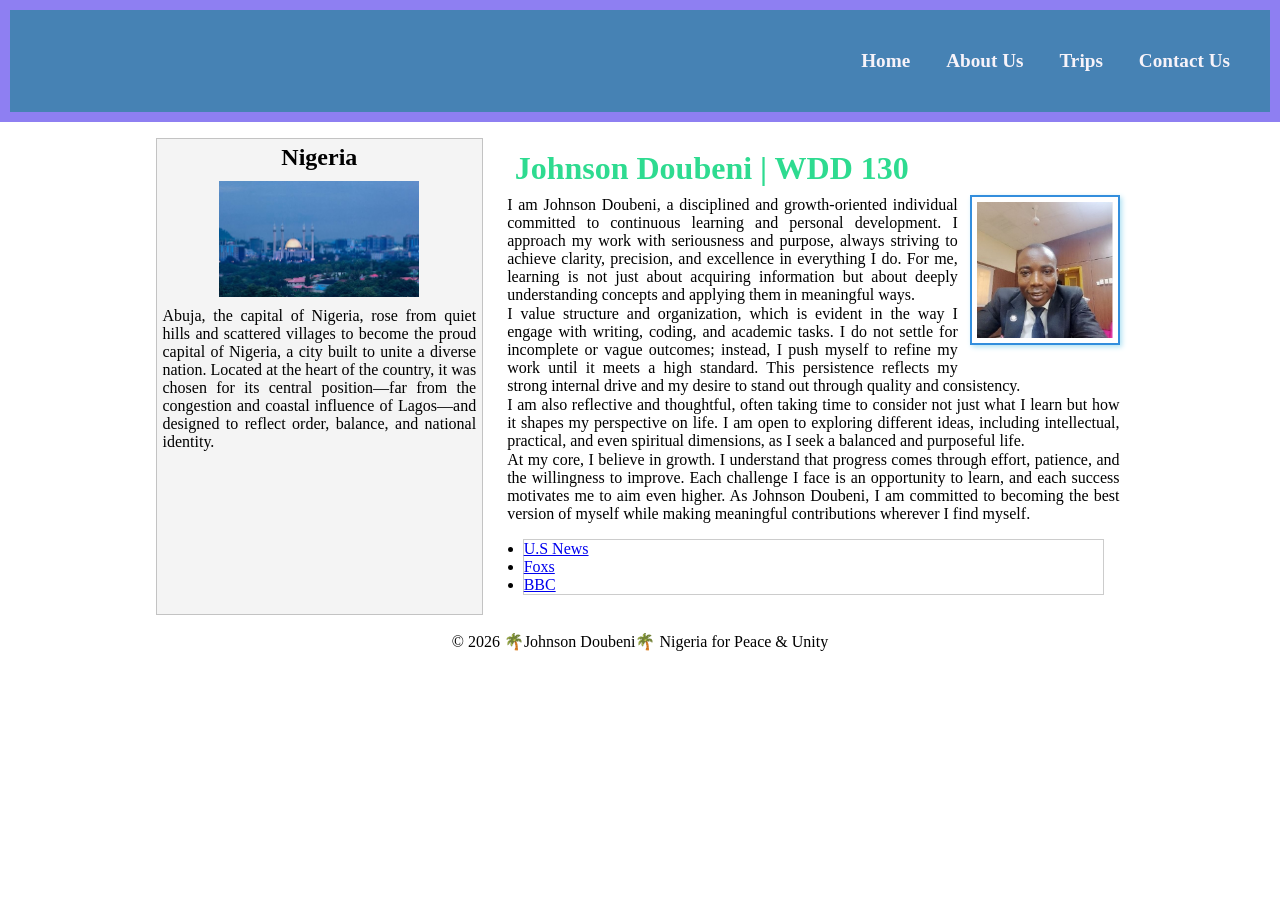
<file: index.html>
<!DOCTYPE html>
<html lang="en-US">

<head>
    <meta charset="utf-8">
    <meta name="viewport" content="width=device-width, initial-scale=1.0">
    <title>Johnson Doubeni | WDD 130</title>
    <meta name="description"
      content="Home page of Johnson Doubeni for WDD 130 Web Fundamentals course.">
    <meta name="author" content="Johnson Doubeni">
    <link rel="stylesheet" href="styles/styles.css">
</head>


<body>

    <header>


        <nav>

            <nav aria-label="Main Navigation">
                <ul>
                    <li><a href="/index.html">Home</a></li>
                    <li><a href="/wwr/about.html">About Us</a></li>
                    <li><a href="/wwr/trips.html">Trips</a></li>
                    <li><a href="/wwr/contact.html">Contact Us</a></li>
                </ul>
            </nav>
        </nav>

    </header>


    <div class="grid">

        <aside class="box">
            <h2>Nigeria</h2>
            <img src="images/abuja.jpg" alt="Capital City of Nigeria">
            <p>
                Abuja, the capital of Nigeria, rose from quiet hills and scattered villages to
                become
                the proud capital of
                Nigeria, a city
                built to unite a diverse nation. Located at the heart of the country, it was chosen
                for
                its central
                position—far from the congestion and coastal influence of Lagos—and designed to
                reflect
                order,
                balance, and national identity.
            </p>
        </aside>


        <main>
            <h1>Johnson Doubeni | WDD 130</h1>
            <img src="images/profile.jpg" alt="Johnson Doubeni" width="200">
            <p>
                I am Johnson Doubeni, a disciplined and growth-oriented individual committed to
                continuous learning
                and personal development. I approach my work with seriousness and purpose, always
                striving to
                achieve clarity, precision, and excellence in everything I do. For me, learning is
                not
                just about
                acquiring information but about deeply understanding concepts and applying them in
                meaningful ways.
            </p>
            <p>
                I value structure and organization, which is evident in the way I engage with
                writing,
                coding, and
                academic tasks. I do not settle for incomplete or vague outcomes; instead, I push
                myself
                to refine
                my work until it meets a high standard. This persistence reflects my strong internal
                drive and my
                desire to stand out through quality and consistency.
            </p>
            <p>
                I am also reflective and thoughtful, often taking time to consider not just what I
                learn
                but how it
                shapes my perspective on life. I am open to exploring different ideas, including
                intellectual,
                practical, and even spiritual dimensions, as I seek a balanced and purposeful life.

            </p>
            <p>
                At my core, I believe in growth. I understand that progress comes through effort,
                patience, and the
                willingness to improve. Each challenge I face is an opportunity to learn, and each
                success motivates
                me to aim even higher. As Johnson Doubeni, I am committed to becoming the best
                version
                of myself
                while making meaningful contributions wherever I find myself.
            </p>
            <ul class="box"> <!-- FIX 5: corrected anchor structure -->
                <li><a href="https://edition.cnn.com/world" target="_blank">U.S News</a></li>
                <li><a href="https://www.foxnews.com" target="_blank">Foxs</a></li>
                <li><a href="https://www.bbc.org" target="_blank">BBC</a></li>
            </ul>
        </main>


    </div>
    <footer>
        <p>© 2026 🌴Johnson Doubeni🌴 Nigeria for Peace & Unity</p>
    </footer>

</body>


</html>
</file>
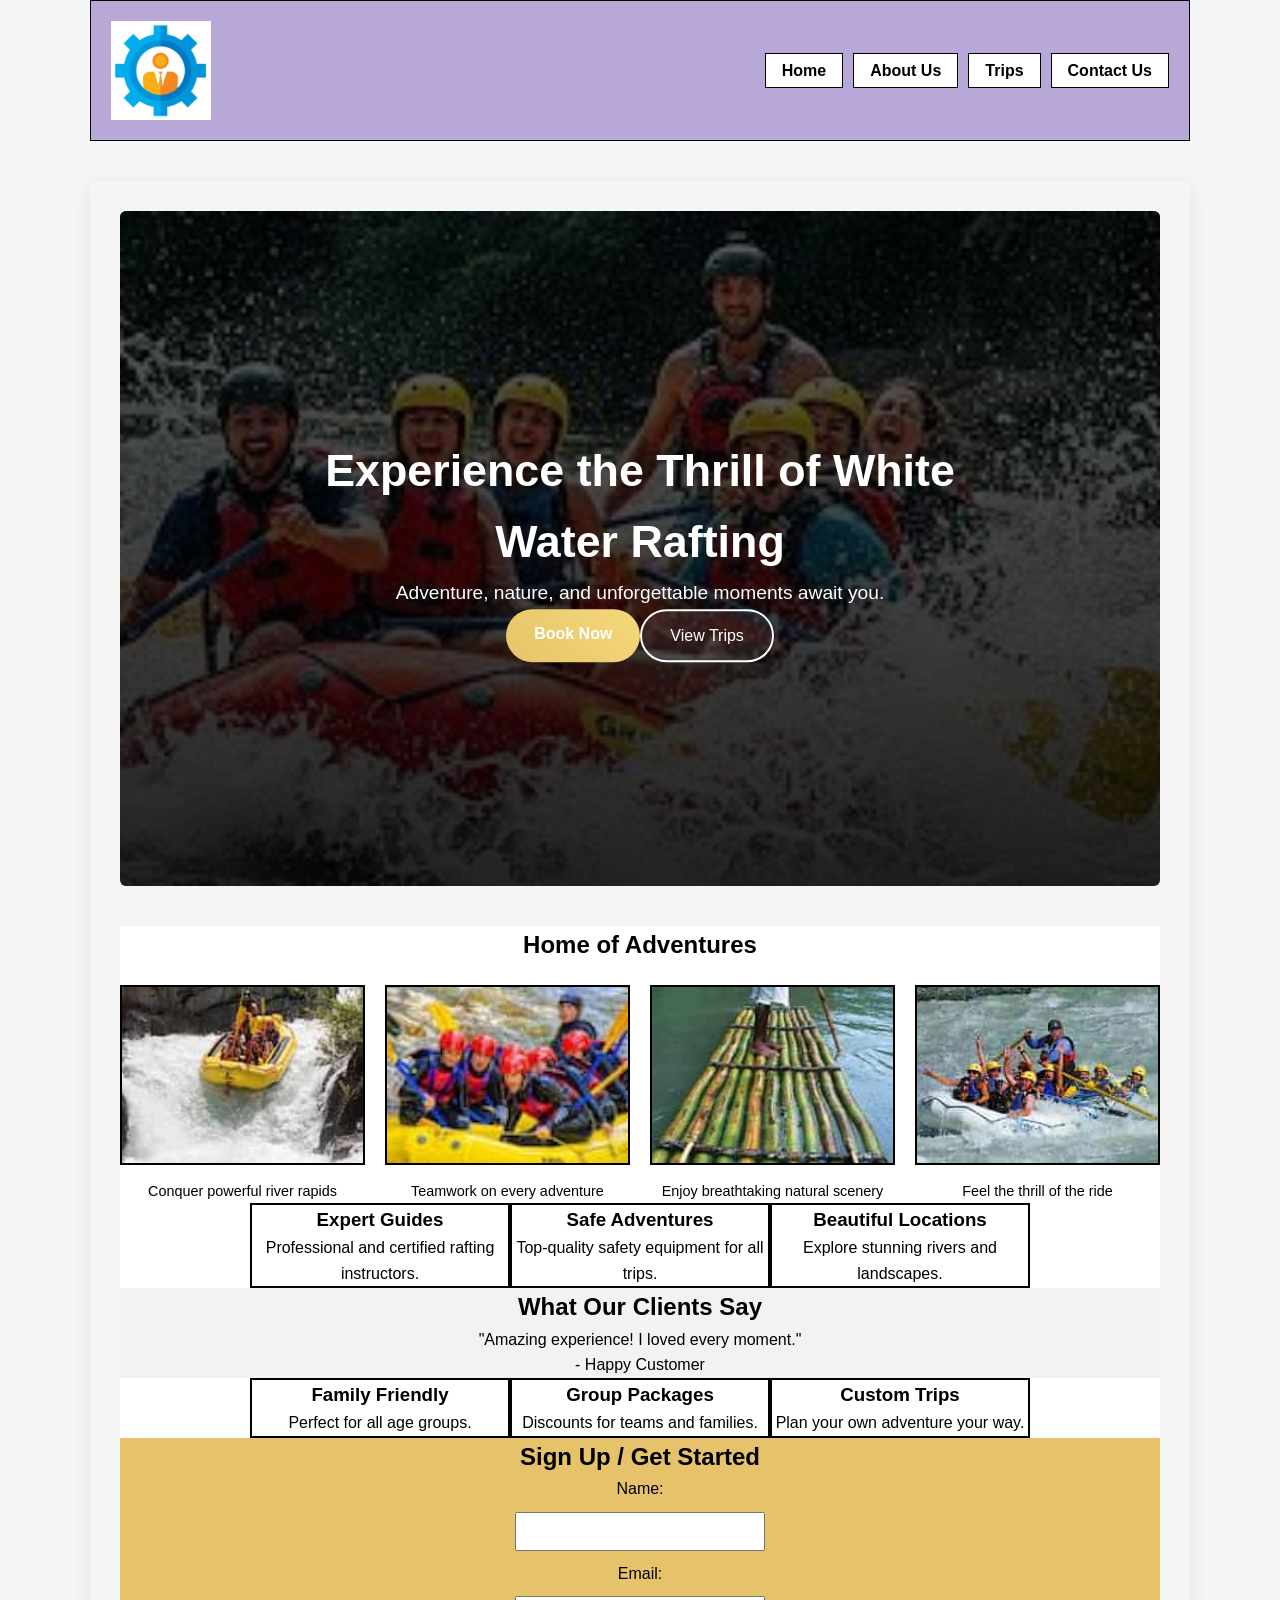
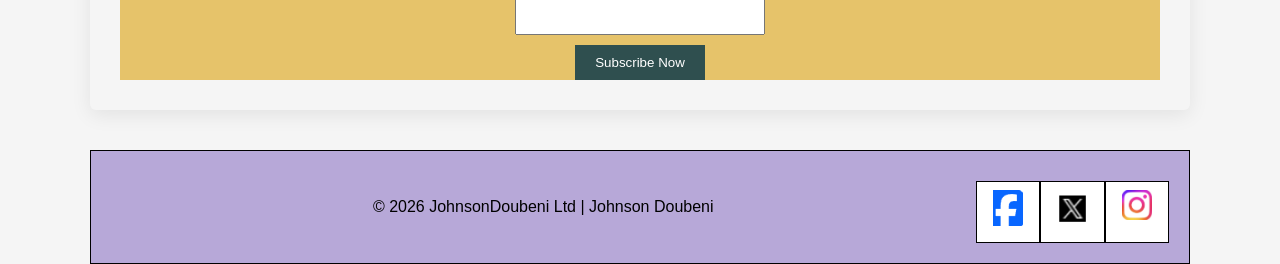
<file: wwr/index.html>
<!DOCTYPE html>
<html lang="en">

<head>
    <meta charset="utf-8">
    <meta name="viewport" content="width=device-width, initial-scale=1.0">

    <meta name="description"
      content="Experience thrilling white water rafting adventures, explore exciting trips, and create unforgettable memories with our expert guides.">
    <meta name="author" content="Johnson Doubeni">

    <title>Home | White Water Rafting Company</title>

    <link rel="stylesheet" href="styles/styles.css">
</head>

<body class="home-page">

    <!-- HEADER -->
    <header class="container">
        <img src="images/logo.jpg" alt="rafting-company" width="100">

        <nav aria-label="Main Navigation">
            <ul>
                <li><a href="index.html">Home</a></li>
                <li><a href="about.html">About Us</a></li>
                <li><a href="trips.html">Trips</a></li>
                <li><a href="contact.html">Contact Us</a></li>
            </ul>
        </nav>
    </header>

    <main class="container">

        <!-- HERO -->
        <section class="hero">
            <img src="images/rafting-bg.jpg" alt="Rafting Adventure" class="hero-bg">

            <div class="hero-overlay"></div>

            <div class="hero-content">
                <h1>Experience the Thrill of White Water Rafting</h1>
                <p>Adventure, nature, and unforgettable moments await you.</p>

                <div class="hero-actions">
                    <a href="trips.html" class="primary-btn">Book Now</a>
                    <a href="trips.html" class="secondary-btn">View Trips</a>
                </div>
            </div>

            <div class="scroll-indicator"></div>
        </section>

        <!-- IMAGE SECTION -->
        <section class="image-section">
            <h2>Home of Adventures</h2>

            <div class="image-container">
                <figure>
                    <img src="images/raft1.jpg" alt="Rafting through strong river currents">
                    <figcaption>Conquer powerful river rapids</figcaption>
                </figure>

                <figure>
                    <img src="images/raft2.jpg" alt="Team rafting adventure">
                    <figcaption>Teamwork on every adventure</figcaption>
                </figure>

                <figure>
                    <img src="images/raft3.jpg" alt="Scenic rafting experience">
                    <figcaption>Enjoy breathtaking natural scenery</figcaption>
                </figure>

                <figure>
                    <img src="images/raft4.jpg" alt="Exciting rafting challenge">
                    <figcaption>Feel the thrill of the ride</figcaption>
                </figure>
            </div>
        </section>

        <!-- BENEFITS -->
        <section class="benefits">
            <div class="benefit-card">
                <h3>Expert Guides</h3>
                <p>Professional and certified rafting instructors.</p>
            </div>

            <div class="benefit-card">
                <h3>Safe Adventures</h3>
                <p>Top-quality safety equipment for all trips.</p>
            </div>

            <div class="benefit-card">
                <h3>Beautiful Locations</h3>
                <p>Explore stunning rivers and landscapes.</p>
            </div>
        </section>

        <!-- TESTIMONIALS -->
        <section class="testimonials">
            <h2>What Our Clients Say</h2>
            <div class="testimonial">
                <p>"Amazing experience! I loved every moment."</p>
                <p>- Happy Customer</p>
            </div>
        </section>

        <!-- FEATURES -->
        <section class="features">
            <div class="feature-card">
                <h3>Family Friendly</h3>
                <p>Perfect for all age groups.</p>
            </div>

            <div class="feature-card">
                <h3>Group Packages</h3>
                <p>Discounts for teams and families.</p>
            </div>

            <div class="feature-card">
                <h3>Custom Trips</h3>
                <p>Plan your own adventure your way.</p>
            </div>
        </section>

        <!-- NEWSLETTER -->
        <section class="signup">
            <h2>Sign Up / Get Started</h2>

            <form class="signup-form">
                <label for="name">Name:</label>
                <input type="text" id="name" name="name" required>

                <label for="email">Email:</label>
                <input type="email" id="email" name="email" required>

                <button type="submit">Subscribe Now</button>
            </form>
        </section>

    </main>

    <footer class="container">
        <p>&copy; 2026 JohnsonDoubeni Ltd | Johnson Doubeni</p>

        <nav class="socialmedia">
            <a href="https://www.facebook.com" target="_blank" rel="noopener noreferrer">
                <img src="images/facebook.png" alt="Facebook">
            </a>
            <a href="https://www.twitter.com" target="_blank" rel="noopener noreferrer">
                <img src="images/twitter.png" alt="Twitter">
            </a>
            <a href="https://www.instagram.com" target="_blank" rel="noopener noreferrer">
                <img src="images/instagram.png" alt="Instagram">
            </a>
        </nav>
    </footer>

</body>

</html>
</file>
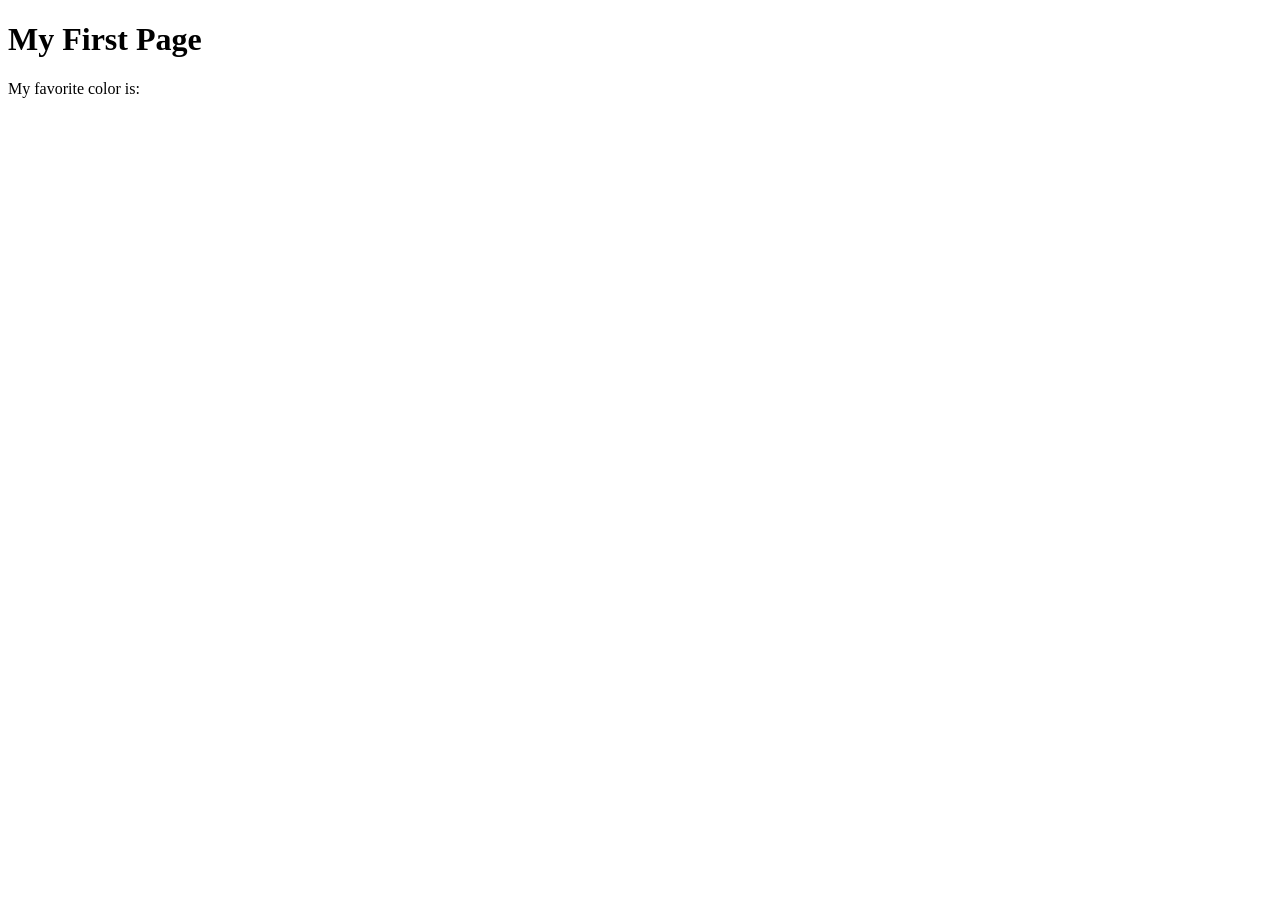
<file: week01/first-page.html>
<!DOCTYPE html>
<html lang="en">
<head>
    <meta charset="UTF-8">
    <meta name="viewport" content="width=device-width, initial-scale=1.0">
    <title>My First Page</title>
</head>
<body>
    <h1>My First Page</h1>
    <p>My favorite color is: </p>
</body>
</html>
</file>
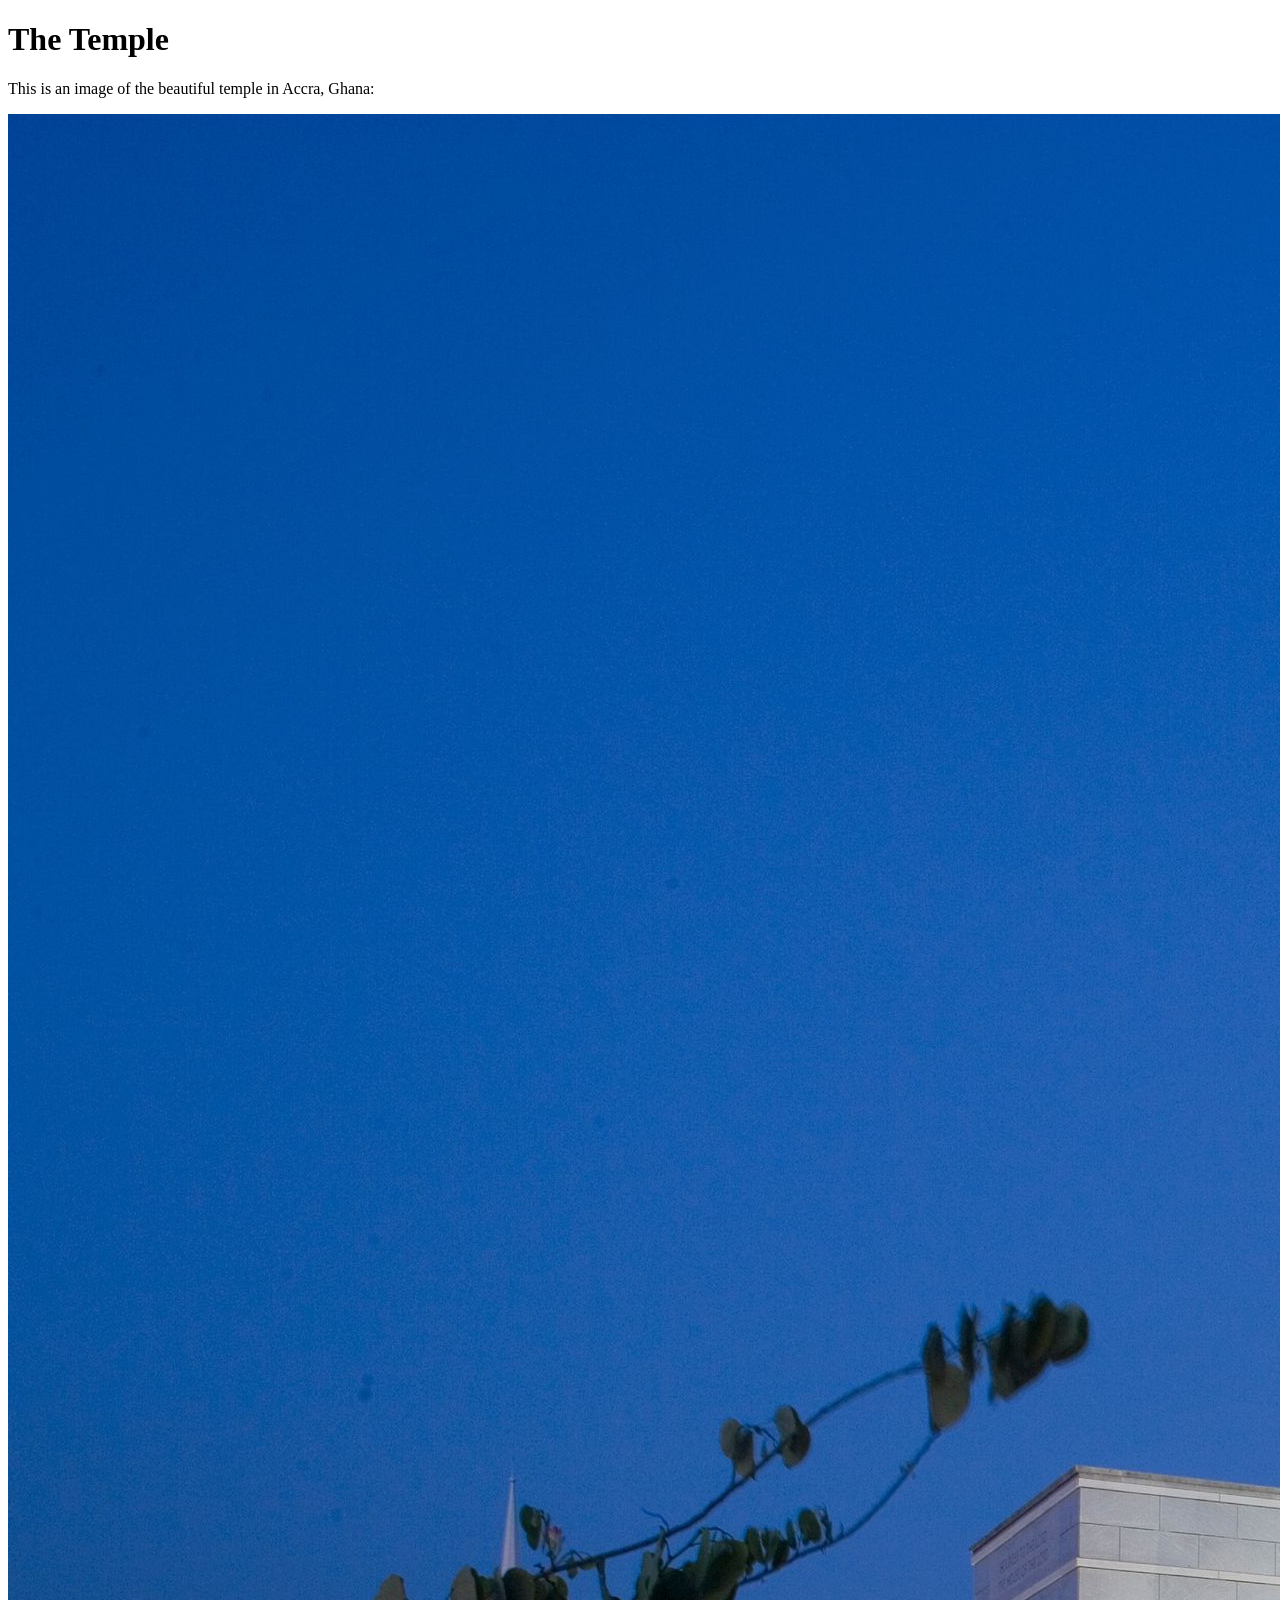
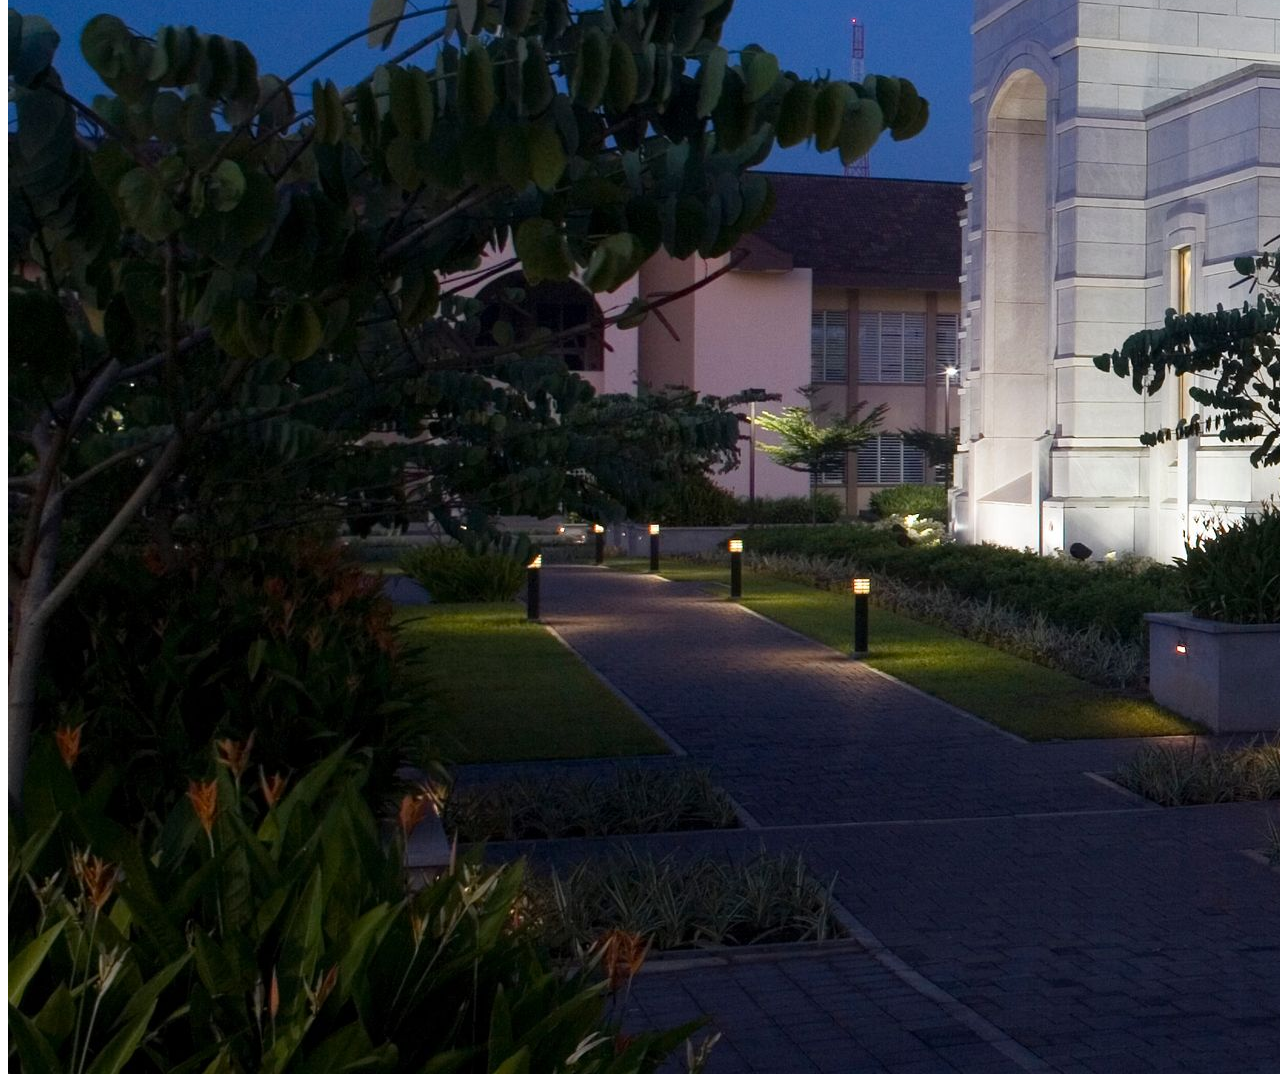
<file: week01/images.html>
<!DOCTYPE html>
<html lang="en">
<head>
    <meta charset="UTF-8">
    <meta name="viewport" content="width=device-width, initial-scale=1.0">
    <title>Temple Image</title>
</head>
<body>
    <h1>The Temple</h1>
    <p>This is an image of the beautiful temple in Accra, Ghana:</p>
    <img src="images/temple-large.jpeg" alt="The Accra Ghana Temple">
    
</body>
</html>
</file>
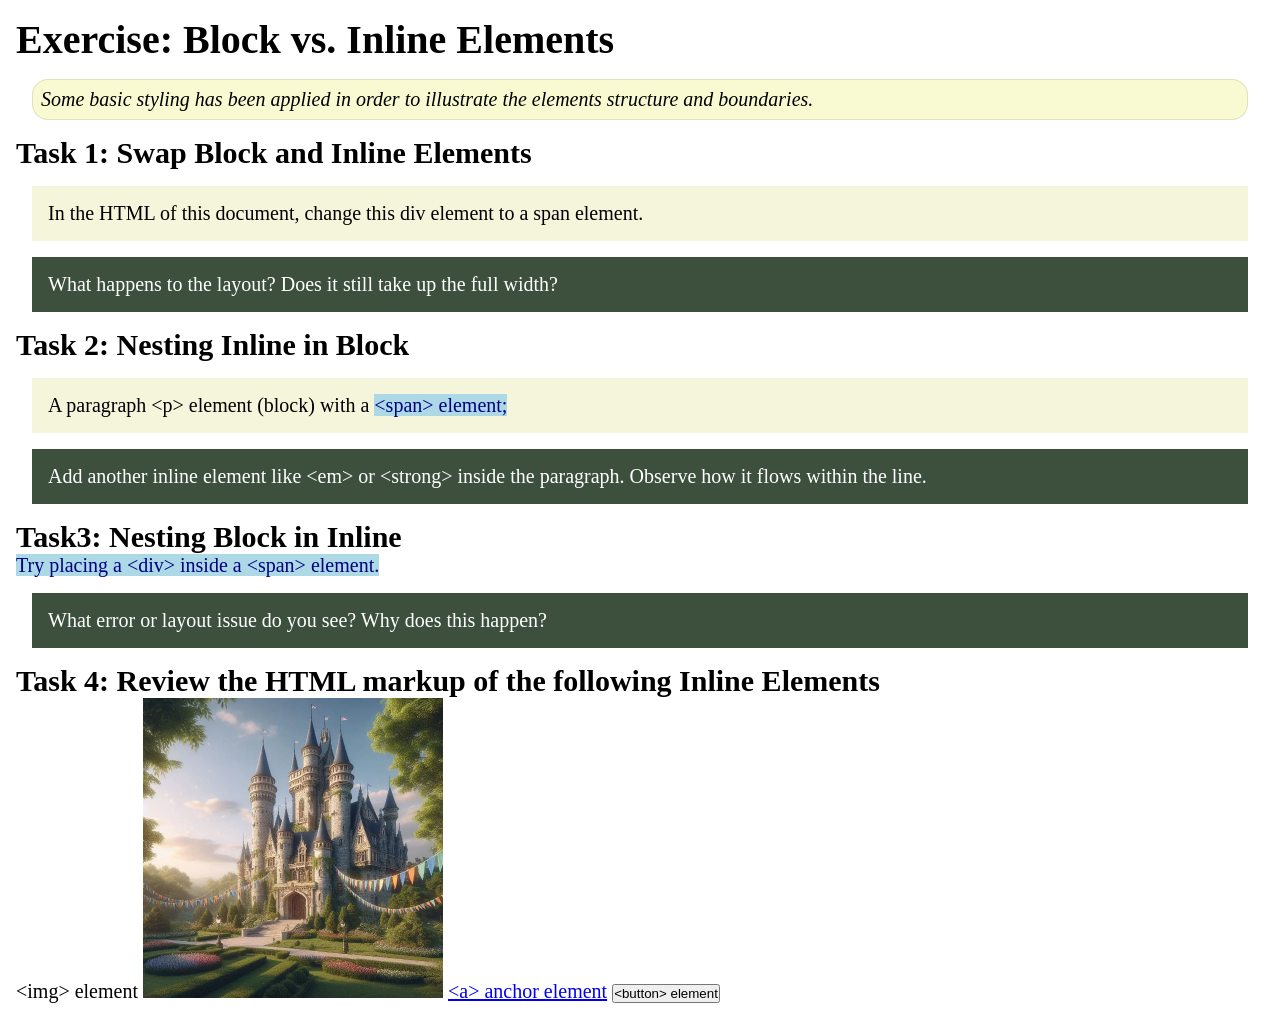
<file: week02/block-vs-inline.html>
<!DOCTYPE html>
<html lang="en">

<head>
    <meta charset="UTF-8">
    <meta name="viewport" content="width=device-width, initial-scale=1.0">
    <title>Exercise: Block vs. Inline Elements</title>
    <link rel="stylesheet" href="styles/block-vs-inline.css">
</head>

<body>
    <main>
        <h1>Exercise: Block vs. Inline Elements</h1>
        <p class="note">Some basic styling has been applied in order to illustrate the elements structure and
            boundaries.</p>

        <h2>Task 1: Swap Block and Inline Elements</h2>
        <div>In the HTML of this document, change this div element to a span element.</div>

        <p class="question">What happens to the layout? Does it still take up the full width?</p>

        <h2>Task 2: Nesting Inline in Block</h2>
        <p>A paragraph &lt;p&gt; element (block) with a <span>&lt;span&gt; element;</span></p>
        <p class="question">Add another inline element like &lt;em&gt; or &lt;strong&gt; inside the paragraph. Observe
            how it flows within the line.</p>

        <h2>Task3: Nesting Block in Inline</h2>
        <span>Try placing a &lt;div&gt; inside a &lt;span&gt; element.</span>
            <p class="question">What error or layout issue do you see? Why does this happen?</p>


            <h2>Task 4: Review the HTML markup of the following Inline Elements</h2>
        &lt;img&gt; element
        <img src="images/castle.webp" alt="placeholder image (images are inline)" width="300" height="300">
        <a href="https://churchofjesuschrist.org">&lt;a&gt; anchor element</a>
        <button type="button">&lt;button&gt; element</button>
    </main>
</body>

</html>
</file>
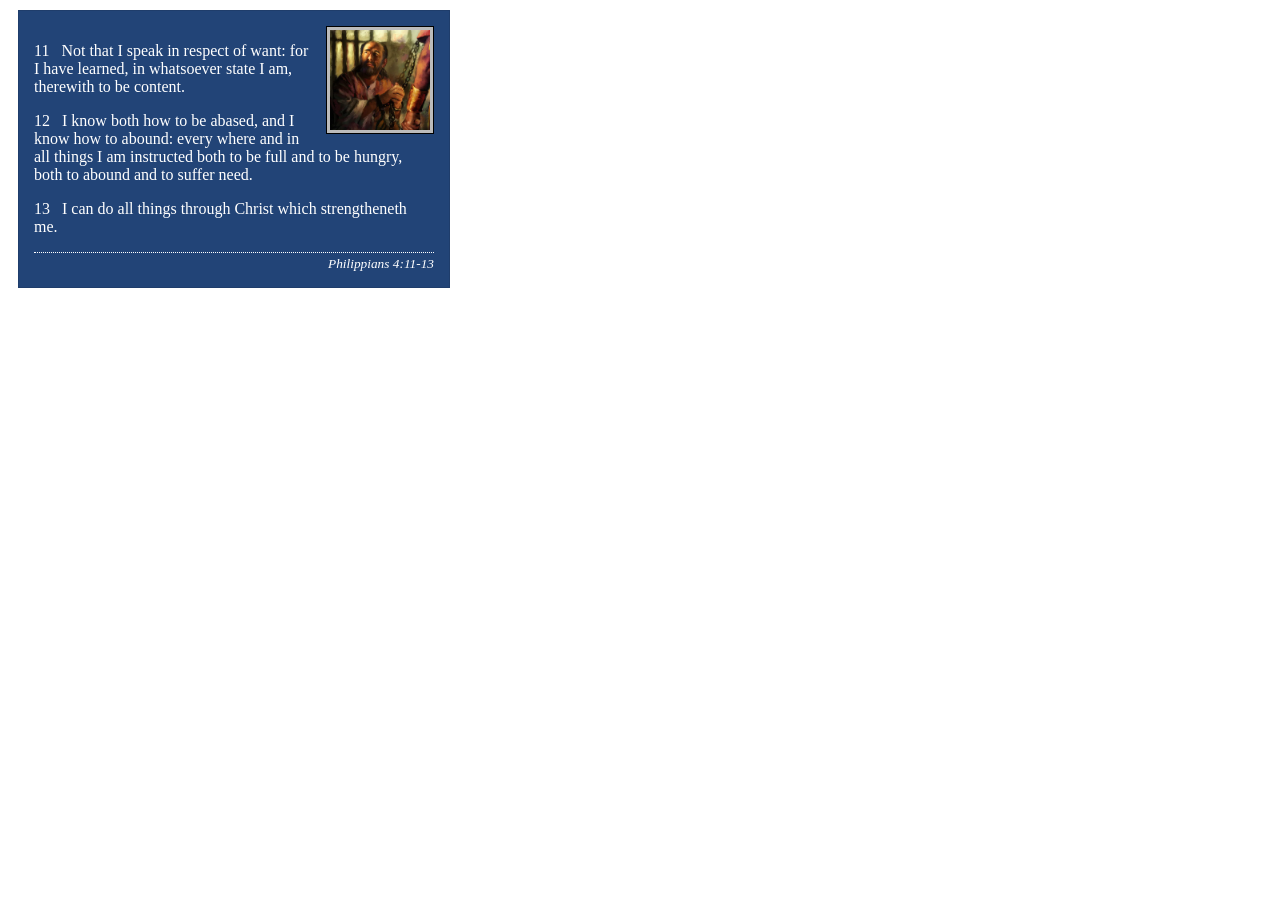
<file: week02/box-model-solution.html>
<!DOCTYPE html>
<html lang="en">
<head>
    <meta charset="UTF-8">
    <meta name="viewport" content="width=device-width, initial-scale=1.0">
    <title>Box Model Activity</title>
    <link rel="stylesheet" href="styles/box-model-solution.css">
</head>
<body>
    <main>
        <div class="callout">
            <img src="images/apostle-paul-imprisoned.webp" alt="Paul the Apostle - Imprisoned in Rome" width="200" height="200">
            <blockquote>
                <p>11 &nbsp; Not that I speak in respect of want: for I have learned, in whatsoever state I am, therewith to be content.</p>
                <p>12 &nbsp; I know both how to be abased, and I know how to abound: every where and in all things I am instructed both to be full and to be hungry, both to abound and to suffer need.</p>
                <p>13 &nbsp; I can do all things through Christ which strengtheneth me.</p>
            </blockquote>
            <cite>Philippians 4:11-13</cite>
        </div>
    </main>
</body>
</html>
</file>
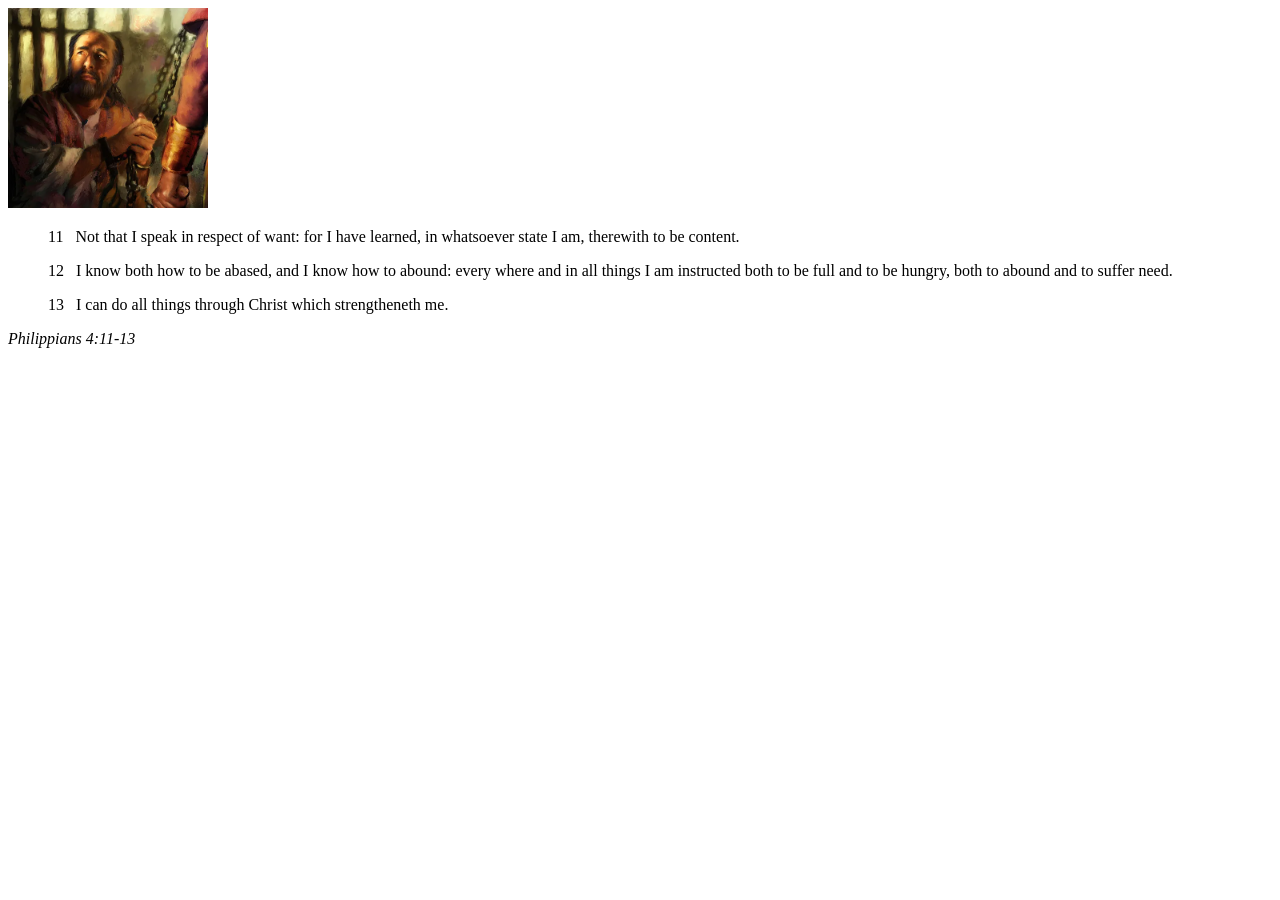
<file: week02/box-model.html>
<!DOCTYPE html>
<html lang="en">
<head>
    <meta charset="UTF-8">
    <meta name="viewport" content="width=device-width, initial-scale=1.0">
    <title>Box Model Activity</title>
</head>
<body>
    <main>
        <div class="callout">
            <img src="images/apostle-paul-imprisoned.webp" alt="Paul the Apostle - Imprisoned in Rome" width="200" height="200">
            <blockquote>
                <p>11 &nbsp; Not that I speak in respect of want: for I have learned, in whatsoever state I am, therewith to be content.</p>
                <p>12 &nbsp; I know both how to be abased, and I know how to abound: every where and in all things I am instructed both to be full and to be hungry, both to abound and to suffer need.</p>
                <p>13 &nbsp; I can do all things through Christ which strengtheneth me.</p>
            </blockquote>
            <cite>Philippians 4:11-13</cite>
        </div>
    </main>
</body>
</html>
</file>
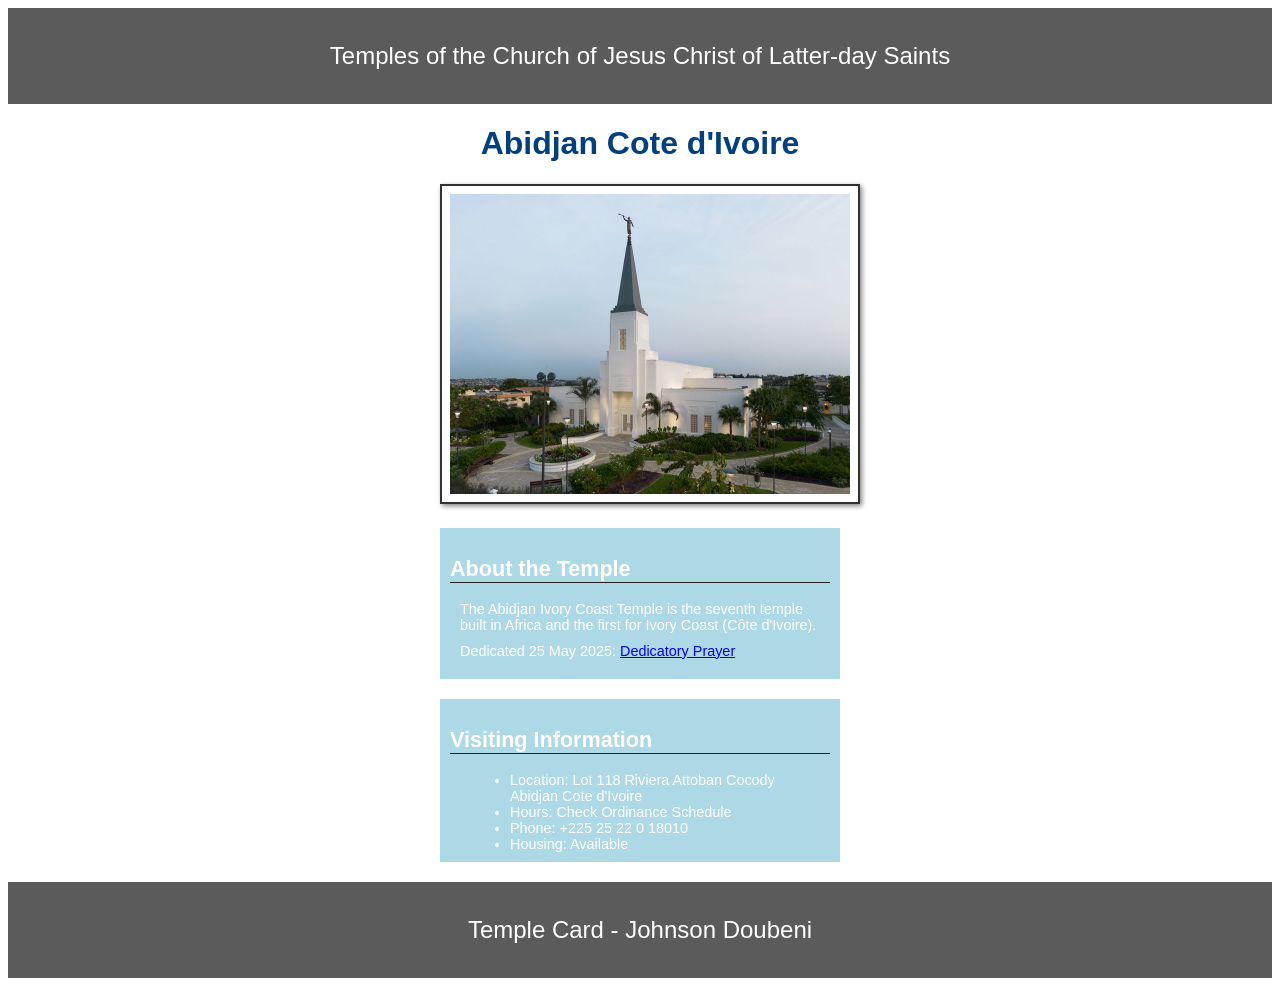
<file: week02/temple.html>
<!DOCTYPE html>
<html lang="en">

<head>
    <meta charset="UTF-8">
    <meta name="viewport" content="width=device-width, initial-scale=1.0">
    <title>Temple Card - Abidjan Cote d'Ivoire</title>
    <link rel="stylesheet" href="styles/temple.css" </head>

<body>
    <header>
        <p>Temples of the Church of Jesus Christ of Latter-day Saints</p>
    </header>

    <main>
        <h1>Abidjan Cote d'Ivoire</h1>
        <picture>
            <img src="images/abidjan-ivory-coast.jpeg" alt="Abidjan Cote d'Ivoire Temple">
        </picture>
        <section>
            <h2>About the Temple</h2>
            <p>The Abidjan Ivory Coast Temple is the seventh temple built in Africa and the first
                for Ivory Coast (Côte
                d'Ivoire).</p>
            <p>Dedicated 25 May 2025: <a
                  href="https://www.churchofjesuschrist.org/temples/dedicatory-prayer/abidjan-ivory-coast-temple/2025-05-25?lang=eng"
                  target="_blank" rel="noopener noreferrer">Dedicatory Prayer</a></p>
        </section>
        <section>
            <h2>Visiting Information</h2>
            <ul>
                <li>Location: Lot 118 Riviera Attoban Cocody Abidjan Cote d'Ivoire</li>
                <li>Hours: Check Ordinance Schedule</li>
                <li>Phone: +225 25 22 0 18010</li>
                <li>Housing: Available</li>
            </ul>
        </section>
    </main>
    <footer>
        <p>Temple Card - Johnson Doubeni</p>
    </footer>
</body>

</html>
</file>
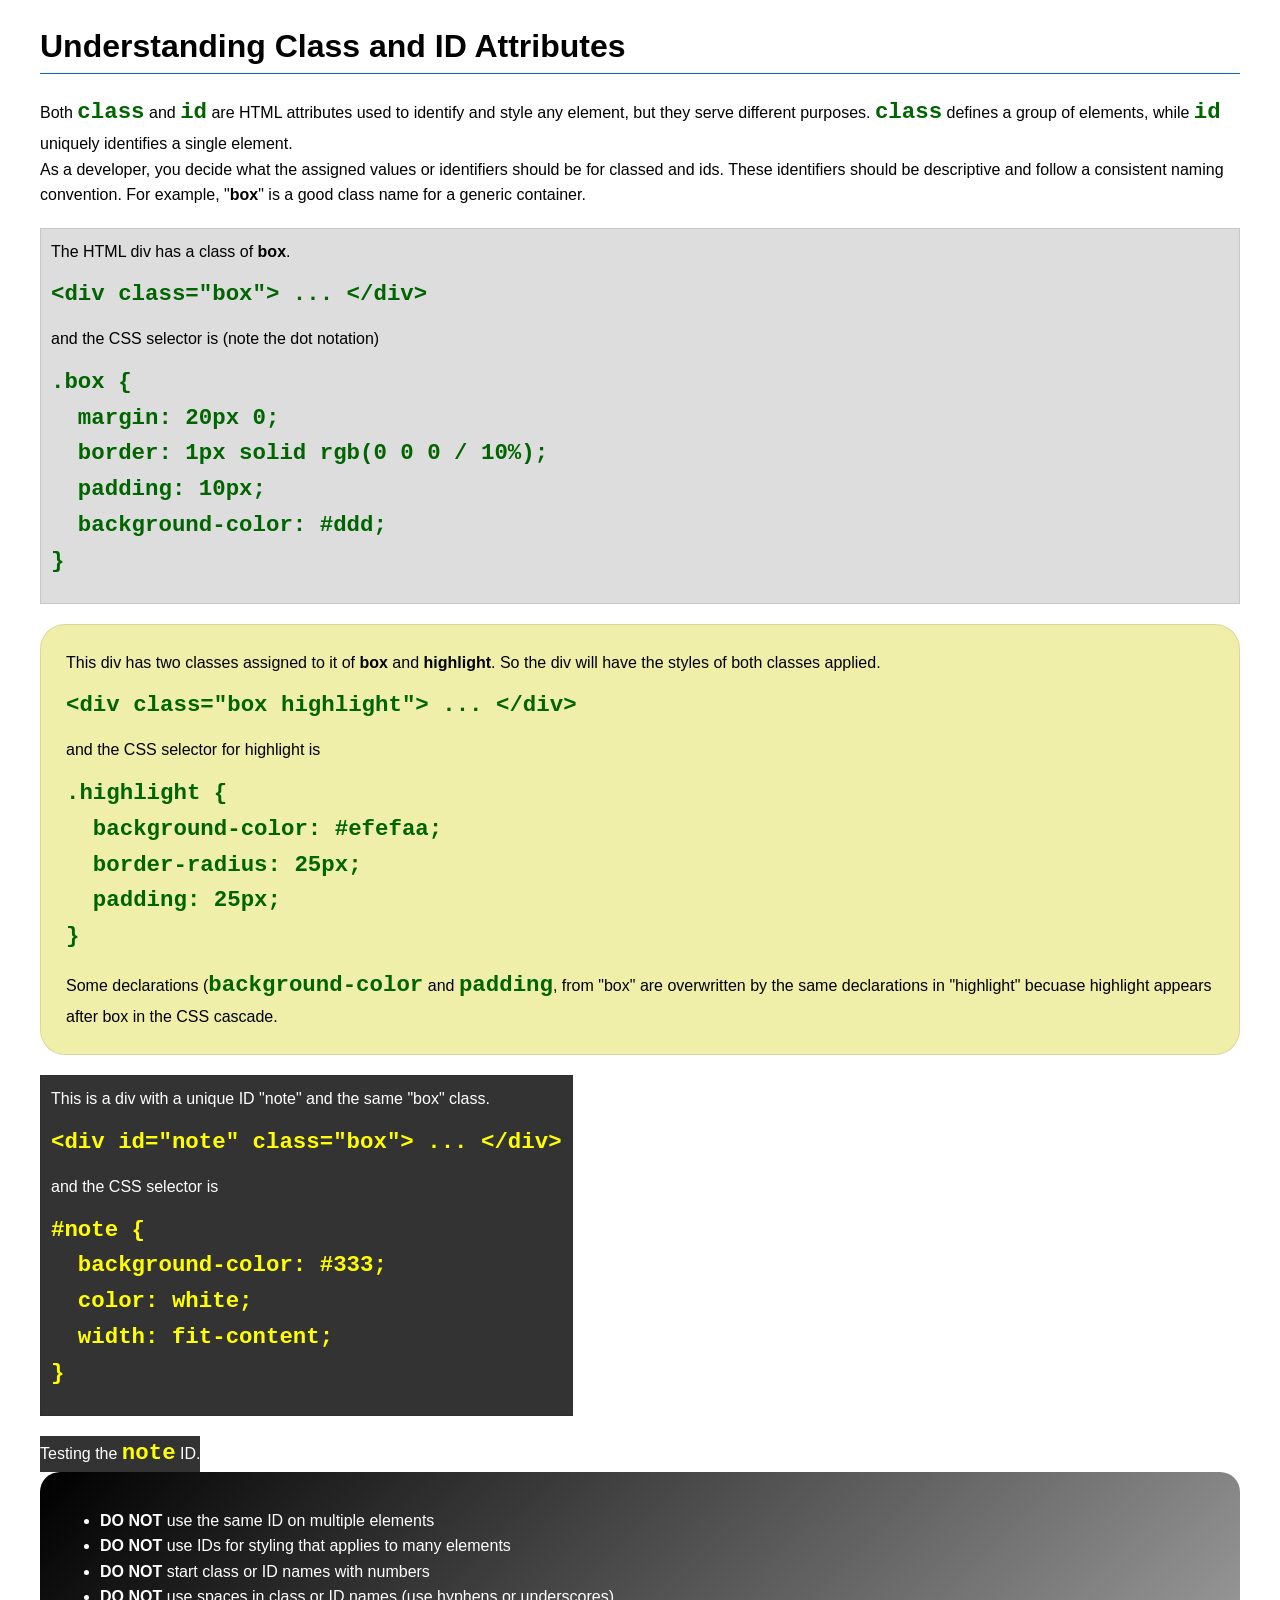
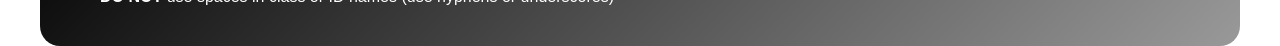
<file: week03/class-and-id.html>
<!DOCTYPE html>
<html lang="en">

<head>
    <meta charset="UTF-8">
    <meta name="viewport" content="width=device-width, initial-scale=1.0">
    <title>Class vs ID Attributes</title>
    <link rel="stylesheet" href="styles/class-and-id.css">
</head>

<body>
    <h1>Understanding Class and ID Attributes</h1>
    <p>Both <code>class</code> and <code>id</code> are HTML attributes used to identify and style any element, but they
        serve different purposes. <code>class</code> defines a group of elements, while <code>id</code> uniquely
        identifies a single element.</p>
    <p>As a developer, you decide what the assigned values or identifiers should be for classed and ids. These
        identifiers should be
        descriptive and follow a consistent naming convention. For example, "<strong>box</strong>" is a good class name
        for a generic container.</p>
    <div class="box">
        <p>The HTML div has a class of <strong>box</strong>.</p>
        <pre><code class="html">&lt;div class="box"&gt; ... &lt;/div&gt;</code></pre>
        and the CSS selector is (note the dot notation)
        <pre><code class="css">.box {
  margin: 20px 0;
  border: 1px solid rgb(0 0 0 / 10%);
  padding: 10px;
  background-color: #ddd; 
}</code></pre>
    </div>

    <div class="box highlight">
        <p>This div has two classes assigned to it of <strong>box</strong> and <strong>highlight</strong>. So the div
            will have the styles of both classes applied.</p>
        <pre><code class="html">&lt;div class="box highlight"&gt; ... &lt;/div&gt;</code></pre>
        and the CSS selector for highlight is
        <pre><code class="css">.highlight {
  background-color: #efefaa;
  border-radius: 25px;
  padding: 25px;
}</code></pre>
<p>Some declarations (<code>background-color</code> and <code>padding</code>, from "box" are overwritten by the same declarations in "highlight" becuase highlight appears after box in the CSS cascade.</p>
    </div>

    <div id="note" class="box">
        <p>This is a div with a unique ID "note" and the same "box" class.</p>
        <pre><code class="html">&lt;div id="note" class="box"&gt; ... &lt;/div&gt;</code></pre>
        and the CSS selector is
        <pre><code class="css">#note {
  background-color: #333;
  color: white;
  width: fit-content;
}</code></pre>
    </div>

    <div id="note">
        <p>Testing the <code>note</code> ID.</p>
    </div>

    <section id="best-practice">
        <ul>
            <li><strong>DO NOT</strong> use the same ID on multiple elements</li>
            <li><strong>DO NOT</strong> use IDs for styling that applies to many elements</li>
            <li><strong>DO NOT</strong> start class or ID names with numbers</li>
            <li><strong>DO NOT</strong> use spaces in class or ID names (use hyphens or underscores)</li>
        </ul>
    </section>




</body>

</html>
</file>
<file: styles/styles.css>
/* ================= GLOBAL ================= */
/* Applies to entire page */
* {
    margin: 0;
    padding: 0;
    box-sizing: border-box;
}

/* ===================================================== */
/* ================= HEADER (HTML: <header>) ============ */
/* ===================================================== */
header {
    background-color: rgba(114, 95, 239, 0.8);
    color: #fff;
    padding: 10px;
    text-align: left;
    font-size: 1.5rem;
    margin: 0 auto;
    align-content: center;
}

/* ================= NAVIGATION ================= */
/* Inside header */
nav {
    background-color: steelblue;
    padding: 1rem;
    display: flex;
    justify-content: flex-end;
    /* move items to the end */
    align-items: center;
    list-style: none;
}

nav ul {
    display: flex;
    /* make li items horizontal */
    margin: 0;
    padding: 0;
    list-style: none;
}

nav li {
    margin-left: 20px;
    /* spacing between items */
}

nav a {
    display: block;
    padding: 0.5rem;
    text-decoration: none;
    font-size: 1.2rem;
    font-weight: 700;
    color: rgb(247, 243, 249);
}

/* ===================================================== */
/* ================= GRID LAYOUT ======================== */
/* HTML: <div class="grid"> */
/* ===================================================== */
.grid {
    display: grid;
    grid-template-columns: 1fr 2fr;
    gap: 20px;
    max-width: 1000px;
    margin: 0 auto;
}

/* ===================================================== */
/* ================= ASIDE ============================== */
/* HTML: <aside> */
/* ===================================================== */
aside {
    width: 40px;
    height: 80px;
    margin: 20px auto;
    border: 1px solid #000;
    padding: 5px;
    background-color: #2771fb;
    color: #000;
    text-align: center;

}

aside img {
    width: 200px;
    height: auto;
    display: block;
    margin: 10px auto;
}

aside p {
    text-align: justify;
}

/* setting aside */
aside {
    width: 20%;
    height: 100%;
    margin: 20px auto;
    border: 1px solid #000;
    padding: 5px;
    background-color: #f4f4f4;
    color: #000;
    text-align: center;

}

aside img {
    width: 200px;
    height: auto;
    display: block;
    margin: 10px auto;
}

aside p {
    text-align: justify;
}

/* FIX ASIDE SIZE (OVERRIDES EARLIER RULES) */
aside {
    width: 100%;
    height: auto;
}

/* ===================================================== */
/* ================= MAIN =============================== */
/* HTML: <main> */
/* ===================================================== */
main {

    max-width: 750px;
    margin: 20px;

}

/* FIX MAIN INSIDE GRID */
main {
    max-width: 100%;
}

/* ================= HEADINGS & TEXT ================= */
h1 {
    color: steelblue;
    padding: .5rem
}

h1 {
    color: #2edb90;
}

p {
    padding: 0;
    text-align: justify;
    padding: .5px;
}

/* MAIN IMAGE */
main img {
    width: 150px;
    height: auto;
    border: 2px solid #338edd;
    padding: 5px;
    box-shadow: 2px 2px 5px rgb(177, 226, 243);
    float: right;
    margin: 0 0 1rem 2%;
}

/* ================= CLASS SELECTORS ================= */
.box {
    margin: 1rem;
    border: 1px solid rgba(0, 0, 0, .2);

}

/* ===================================================== */
/* ================= FOOTER ============================= */
/* ===================================================== */
footer {
    display: flex;
    align-items: center;
    /* vertical alignment */
    justify-content: center;
    /* horizontal alignment */
}
</file>
<file: wwr/styles/styles.css>
/* ================= VARIABLES ================= */
:root {
    --primary-color: rgb(183, 168, 216);
    --secondary-color: rgb(230, 195, 106);
    --light-color: rgb(255, 255, 255);
    --dark-color: rgb(0, 0, 0);
    --hover-color: rgb(211, 211, 211);
    --background-light: rgb(245, 245, 245);

    --border: 2px solid var(--dark-color);
    --dark-green: rgb(47, 79, 79)
}

/* ================= RESET ================= */
* {
    margin: 0;
    padding: 0;
    box-sizing: border-box;
}

/* ================= GLOBAL ================= */
body {
    font-family: "Segoe UI", Arial, sans-serif;
    background: var(--background-light);
    color: rgb(0, 0, 0);
    line-height: 1.6;
}

img {
    max-width: 100%;
    height: auto;
}

/* ================= MAIN ================= */
main {
    max-width: 1100px;
    margin: 40px auto;
    background: rgb(245, 245, 245);
    padding: 30px;
    box-shadow: 0 5px 20px rgb(0, 0, 0, 0.08);
    border-radius: 6px;
}

/* ================= HEADER ================= */
header {
    width: 65%;
    margin: 0 auto;

    background-color: var(--primary-color);
    border: 1px solid var(--dark-color);
    padding: 20px;

    display: flex;
    justify-content: space-between;
    align-items: center;
}

nav ul {
    display: flex;
    list-style: none;
    gap: 10px;
}

nav a {
    text-decoration: none;
    color: var(--dark-color);
    font-weight: bold;
    background: var(--light-color);
    padding: 8px 16px;
    border: 1px solid var(--dark-color);
}

nav a:hover {
    background: rgb(245, 245, 245);
}

/* ================= HERO ================= */
.hero {
    position: relative;
    overflow: hidden;
    border-radius: 6px;
    margin-bottom: 40px;
}

.hero img,
.hero-bg {
    width: 100%;
    height: 420px;
    object-fit: cover;
}

/* ================= ABOUT HERO  ================= */

.about-page .hero {
    position: relative;
    height: 500px;
    overflow: hidden;

}

/* BACKGROUND IMAGE */
.about-page .hero img {
    width: 100%;
    height: 100%;
    object-fit: cover;
}

/* TITLE BAR */
.about-page .hero h1 {
    position: absolute;
    top: 0;
    left: 0;
    width: 100%;

    text-align: center;
    background-color: var(--dark-green);
    color: rgb(245, 245, 245);
    padding: 15px 0;
    font-size: 1.8rem;

    z-index: 2;
}

/* MISSION BOX */
.about-page .hero article {
    position: absolute;
    top: 80px;
    left: 50%;
    transform: translateX(-50%);

    width: 90%;
    max-width: 1000px;

    background-color: rgb(217, 207, 122);
    border: var(--border);
    padding: 20px;

    display: grid;
    grid-template-columns: 1fr 140px;
    gap: 20px;
    align-items: center;

    z-index: 2;
}

/* TITLE INSIDE BOX */
.about-page .hero article h2 {
    grid-column: 1 / -1;
    text-align: center;
    margin-bottom: 10px;
}

/* TEXT */
.about-page .hero article p {
    grid-column: 1 / 2;
}

/* IMAGE RIGHT */
.about-page .hero article img {
    width: 100%;
    border: var(--border);
}

/* ================= HISTORY ================= */
.about-page .history {
    margin: 20px 10px;
    padding: 20px;
    border: var(--border);
    text-align: center;
    background-color: rgb(238, 238, 238);
}

.about-page .history-content {
    display: grid;
    grid-template-columns: 1fr 200px 1fr;
    gap: 20px;
    align-items: center;
    margin-top: 15px;
}

.about-page .history-content img {
    width: 100%;
    height: auto;
    border: var(--border);
}

/* ================= ADVENTURE ================= */
.about-page .adventure {
    margin: 20px 10px;
    padding: 20px;
    border: var(--border);
    text-align: center;
    background-color: rgb(221, 221, 221);
}

.about-page .gallery {
    display: grid;
    grid-template-columns: repeat(5, 1fr);
    gap: 10px;
    margin-top: 15px;
}

.about-page .gallery img {
    width: 100%;
    height: 90%;
    border: var(--border);
}

.about-page figcaption {
    font-size: 0.8rem;
    margin-top: 5px;
}

/* ====================================================================================== */
/* ================= INDEX PAGE ================= */
/* ================= HERO ================= */
.home-page .hero {
    position: relative;
    width: 100%;
    height: 75vh;
    min-height: 520px;
    overflow: hidden;
}

.home-page .hero-bg {
    position: absolute;
    inset: 0;
    width: 100%;
    height: 100%;
    object-fit: cover;
}

/*  improved overlay (RGB) */
.home-page .hero-overlay {
    position: absolute;
    inset: 0;
    background: linear-gradient(to bottom,
            rgba(0, 0, 0, 0.6),
            rgba(0, 0, 0, 0.85));
}

.home-page .hero-content {
    position: relative;
    z-index: 2;
    text-align: center;
    color: rgb(255, 255, 255);

    top: 50%;
    transform: translateY(-50%);

    max-width: 700px;
    margin: 0 auto;
    padding: var(--space-sm);
}

.home-page .hero-content h1 {
    font-size: 2.8rem;
    margin-bottom: var(--space-sm);
}

.home-page .hero-content p {
    font-size: 1.2rem;
    margin-bottom: var(--space-md);
}

/* ================= HERO ACTION ================= */
.home-page .hero-actions {
    display: flex;
    justify-content: center;
    gap: var(--space-sm);
}

.home-page .primary-btn {
    background: linear-gradient(45deg,
            rgb(230, 195, 106),
            rgb(245, 217, 122));
    color: rgb(0, 0, 0);
    padding: 12px 28px;
    border-radius: 30px;
    text-decoration: none;
    font-weight: 600;
}

.home-page .secondary-btn {
    border: 2px solid rgb(255, 255, 255);
    color: rgb(255, 255, 255);
    padding: 12px 28px;
    border-radius: 30px;
    text-decoration: none;
    background: rgba(255, 255, 255, 0.08);
}

/* ================= SECTIONS ================= */
.home-page section {
    padding: var(--space-xl) 0;
    background: rgb(255, 255, 255);
}

/* ================= IMAGE SECTION ================= */
.home-page .image-section {
    text-align: center;
    background: rgb(255, 255, 255);
}

.home-page .image-container {
    display: grid;
    grid-template-columns: repeat(4, 1fr);
    gap: 20px;
    margin-top: 20px;
}

.home-page .image-container figure {
    text-align: center;
}

.home-page .image-container img {
    width: 100%;
    height: 180px;
    object-fit: cover;
    border: var(--border);
}

.home-page .image-container figcaption {
    margin-top: 8px;
    font-size: 0.9rem;
}

/* ================= BENEFITS ================= */
.home-page .benefits {
    display: flex;
    gap: var(--space-md);
    justify-content: center;
}

.home-page .benefit-card {
    border: 2px solid var(--dark-color);
    padding: var(--space-sm);
    width: 260px;
    text-align: center;
    background: rgb(255, 255, 255);
}

/* ================= TESTIMONIAL ================= */
.home-page .testimonials {
    background: rgb(242, 242, 242);
    text-align: center;
}

/* ================= FEATURES ================= */
.home-page .features {
    display: flex;
    gap: var(--space-md);
    justify-content: center;
}

.home-page .feature-card {
    border: 2px solid var(--dark-color);
    padding: var(--space-sm);
    width: 260px;
    text-align: center;
    background: rgb(255, 255, 255);
}

/* ================= SIGNUP ================= */
.home-page .signup {
    background: rgb(230, 195, 106);
    text-align: center;
}

.home-page .signup-form {
    display: flex;
    flex-direction: column;
    align-items: center;
    gap: 10px;
}

.home-page .signup-form input {
    padding: 10px;
    width: 250px;
}

.home-page .signup-form button {
    padding: 10px 20px;
    background: rgb(47, 79, 79);
    color: rgb(255, 255, 255);
    border: none;
}

/* =================================TRIPS============================================= */
/* ===================================================== */
/* ================= MAIN WRAPPER ======================= */
/* ===================================================== */
.trips-page .main {
    border: 2px solid var(--dark-color);
    border-radius: 20px;
    overflow: hidden;
}

/* ===================================================== */
/* ================= HERO SECTION ======================= */
/* ===================================================== */
.trips-page .hero {
    position: relative;
    height: 500px;
    overflow: hidden;
}

/* BACKGROUND IMAGE */
.trips-page .hero-bg {
    position: absolute;
    width: 100%;
    height: 100%;
    object-fit: cover;
}

/*  DARK OVERLAY  */
.trips-page .hero::after {
    content: "";
    position: absolute;
    inset: 0;
    background: rgba(0, 0, 0, 0.65);
}

/* HERO CONTENT */
.trips-page .hero-content {
    position: absolute;
    top: 50%;
    left: 50%;
    transform: translate(-50%, -50%);

    text-align: center;
    color: rgb(255, 255, 255);
    z-index: 2;
}

/* HERO TEXT */
.trips-page .hero-text h1 {
    font-size: 2.5rem;
    margin-bottom: 1rem;
}

.trips-page .hero-text p {
    font-size: 1.2rem;
    margin-bottom: 2rem;
}

/* ACTION AREA */
.trips-page .hero-actions {
    display: flex;
    justify-content: center;
    gap: 1.5rem;

}

.hero-actions .primary-btn,
.hero-actions .secondary-btn {
    color: rgb(255, 255, 255);
}

/* BUTTON BLOCK */
.trips-page .action h3 {
    color: rgb(255, 255, 255);
    margin-bottom: 0.5rem;
}

.trips-page .action button {
    background: linear-gradient(45deg,
            rgb(230, 195, 106),
            rgb(245, 217, 122));
    color: rgb(0, 0, 0);
    border: none;
    padding: 0.6rem 1.5rem;
    border-radius: 20px;
    font-weight: bold;
    cursor: pointer;
}

.trips-page .action button:hover {
    background-color: rgb(211, 211, 211);
}

/* ===================================================== */
/* ================= CTA SECTION ======================== */
/* ===================================================== */
.trips-page .cta {
    text-align: center;
    padding: 40px 20px;
    background-color: rgb(230, 195, 106);
    margin: 60px 0;
}

.trips-page .cta h2 {
    margin-bottom: 10px;
}

.trips-page .cta p {
    margin-bottom: 20px;
}

.trips-page .cta-contact-btn {
    display: inline-block;
    background-color: rgb(255, 255, 255);
    color: rgb(0, 0, 0);
    padding: 12px 28px;
    border-radius: 30px;
    text-decoration: none;
    font-weight: bold;
    letter-spacing: 0.5px;
    border: 2px solid rgb(0, 0, 0);
}

/* HOVER */
.trips-page .cta-contact-btn:hover {
    transform: scale(1.05);
    background-color: rgb(211, 211, 211);
}

/* ===================================================== */
/* ================= BOOKING SECTION ==================== */
/* ===================================================== */
.trips-page .booking {
    padding: 2rem;
    background-color: rgb(240, 240, 240);
    text-align: center;
}

.trips-page .booking h2 {
    margin-bottom: 1rem;
}

/* FORM */
.trips-page .booking-form {
    display: flex;
    justify-content: center;
    gap: 1rem;
}

/* INPUTS */
.trips-page .booking-form input {
    padding: 0.6rem;
    border-radius: 10px;
    border: 2px solid var(--dark-color);
    width: 120px;
}

/*  BUTTON */
.trips-page .booking-form button {
    background-color: rgb(230, 195, 106);
    border: 2px solid var(--dark-color);
    padding: 0.6rem 1.5rem;
    border-radius: 10px;
    cursor: pointer;
    font-weight: bold;
}

.trips-page .booking-form button:hover {
    background-color: rgb(211, 211, 211);
}

/* ===================================================== */
/* ================= TRIPS GRID ========================= */
/* ===================================================== */
.trips-page .trips {
    display: grid;
    grid-template-columns: repeat(3, 1fr);
    gap: 20px;
    margin: 40px 0;
}

/* TRIP CARD */
.trips-page .trip-card {
    text-align: center;
}

.trips-page .trip-card img {
    width: 100%;
    height: 180px;
    object-fit: cover;
    border: 2px solid var(--dark-color);
}

/* ===================================================== */
/* ================= TRIP TABLE ========================= */
/* ===================================================== */
.trips-page .trip-table {
    margin: 40px 0;
    text-align: center;
}

.trips-page .trip-table table {
    width: 100%;
    border-collapse: collapse;
}

.trips-page .trip-table th,
.trips-page .trip-table td {
    border: 2px solid var(--dark-color);
    padding: 10px;
}

.trips-page .trip-table th {
    background-color: rgb(183, 168, 216);
}

/* =======================CONTACT====================== */
/* ===================================================== */
/* ================= MAIN → CONTACT CONTENT ============= */
/* ===================================================== */
.contact-page .contact-content {
    display: grid;
    grid-template-columns: 1fr 1fr;
    gap: 20px;
    padding: 20px;
}

/* ================= MAP ================= */
.contact-page .map iframe {
    width: 100%;
    height: 450px;
    border: 0;
}

/* ===================================================== */
/* ================= FORM =============================== */
/* ===================================================== */
.contact-page .contact-form {
    display: flex;
    flex-direction: column;
    gap: 12px;
}

.contact-header {
    text-align: center;
    margin: 40px auto;
}

/* INPUTS */
.contact-page .contact-form input,
.contact-page .contact-form textarea {
    padding: 8px;
    border: 1px solid rgb(204, 204, 204);
    background-color: rgb(255, 255, 255);
    color: rgb(0, 0, 0);

}

/* TEXTAREA */
.contact-page .contact-form textarea {
    height: 100px;
}

/* ================= NAME + EMAIL ================= */
.contact-page .contact-form .form-row {
    display: flex;
    align-items: center;
    gap: 20px;
}

.contact-page .contact-form .form-row label {
    width: 120px;
    font-size: 1.1rem;
    color: rgb(0, 0, 0);

}

.contact-page .contact-form .form-row input {
    flex: 1;
    padding: 10px;
    border: 1px solid rgb(160, 160, 160);
    border-radius: 5px;
    font-size: 1rem;
    background-color: rgb(255, 255, 255);

}

/* ================= RADIO ================= */
.contact-page .contact-form .radio-group {
    display: flex;
    flex-direction: column;
    gap: 5px;
}

.contact-page .contact-form .radio-group label {
    display: flex;
    align-items: center;
    gap: 8px;
    font-weight: normal;
    color: rgb(0, 0, 0);

}

.contact-page .contact-form .radio-group input[type="radio"] {
    margin: 0;
}

/* ================= BUTTON ================= */
.contact-page .contact-form button {
    display: block;
    width: 35%;
    margin: 15px auto 0;

    background-color: rgb(183, 168, 216);

    color: rgb(0, 0, 0);
    border: none;

    padding: 10px;
    border-radius: 25px;

    font-size: 0.95rem;
    font-weight: bold;
    cursor: pointer;
}

/* HOVER */
.contact-page .contact-form button:hover {
    background-color: rgb(211, 211, 211);
}

/* ===================================================== */
/* ================= MAIN → TEAM ======================== */
/* ===================================================== */
.contact-page .team {
    margin: 20px;
    border: 2px solid var(--dark-color);
    padding: 20px;
    background-color: rgb(245, 245, 245);

}

.contact-page .team h2 {
    text-align: center;
    color: rgb(0, 0, 0);

}

.contact-page .team-grid {
    display: grid;
    grid-template-columns: repeat(3, 1fr);
    gap: 20px;
    text-align: center;
}

.contact-page .team-grid img {
    width: 100px;
    height: 100px;
}

/* ================= FOOTER ================= */
footer {
    width: 65%;
    margin: 0 auto;

    background-color: var(--primary-color);
    border: 1px solid var(--dark-color);
    padding: 20px;

    display: flex;
    align-items: center;
    justify-content: space-between;
}

footer p {
    flex: 1;
    text-align: center;
}

/* ================= SOCIAL MEDIA ================= */
.socialmedia {
    display: flex;
    gap: 0px;
    margin-top: 10px;
}

.socialmedia a {
    text-decoration: none;
}

.socialmedia img {
    width: 30.5px;
    padding: 0;
    margin: 0;
    background: none;
    border: none;
}

/* ================= RESPONSIVE ================= */
@media (max-width: 768px) {

    .gallery {
        grid-template-columns: 1fr;
    }

    footer {
        flex-direction: column;
        gap: 10px;
        text-align: center;
    }

    .socialmedia {
        justify-content: center;
    }
}

/* ========
======== */

body {
    max-width: 1100px;
    margin: 0 auto;
}

header,
footer {
    width: 100%;
}
</file>
<file: week02/styles/block-vs-inline.css>
* {
    margin: 0;
    padding: 0;
}

body {
    font-size: 20px;
    margin: 1rem;
}

p,
div {
    background-color: beige;
    margin: 1rem;
    padding: 1rem;
}

span {
    color: navy;
    background-color: lightblue;
}

code {
    margin: 0;
    padding: 0;
    color: green;
    font-size: 1.2rem;
}

.note {
    font-style: italic;
    background-color: lightgoldenrodyellow;
    border-radius: 1rem;
    border: 1px solid rgb(0 0 0 / 10%);
    margin: 1rem;
    padding: .5rem;
}

.question {
    background-color: #3d503d;
    color: #fff;
}
</file>
<file: week02/styles/box-model-solution.css>
.callout {
    max-width: 400px;
    margin: 10px;
    border: 1px solid rgba(0, 0, 0, .1);
    padding: 15px;
    background-color: #247;
    color: #fff;
}

.callout img {
    float: right;
    margin: 0 0 10px 15px;
    border: 1px solid #000;
    padding: 3px;
    background-color: #bbb;
    width: 100px;
    height: auto;

}

blockquote {
    margin: 0;
}

cite {
    display: block;
    border-top: 1px dotted #fff;
    padding-top: 3px;
    text-align: right;
    font-size: smaller;
}
</file>
<file: week02/styles/temple.css>
header,
footer {
    background-color: #333c;
    color: #fff;
    padding: 10px;
    text-align: center;
    font-size: 1.5rem;
}

body {
    font-family: Arial, Helvetica, sans-serif;
    background-color: #ffffff;
    color: #333333;
}

main {
    max-width: 400px;
    margin: auto;
}

h1 {
    color: #004080;
    text-align: 20px;
    text-align: center;
}

h2 {
    border-bottom: 1px solid #222;
}

p {
    padding: 0;
}

section {
    margin: 20px 0;
    border: 1px solid rgb(0, 0, 0 / 10%);
    padding: 10px;
    background-color: lightblue;
    color: #fff;
    font-size: .9rem;
}

section p {
    margin: 10px;

}

ul {
    margin: 10px 20px 0 20px
}

main img {
    width: 400px;
    height: auto;
    border: 2px solid #333;
    padding: 8px;
    box-shadow: 2px 2px 5px gray;
}

/* footer {

    background-color: #333c;
    color: #fff;
    padding: 10px;
    font-size: 1.5rem;

    margin-top: 1em;
    border-top: 1px solid #000;
    text-align: center;
} */
</file>
<file: week03/styles/class-and-id.css>
body {
    font-family: Arial, sans-serif;
    line-height: 1.6;
    margin: 0;
    padding: 0 40px;
}

h1 {
    border-bottom: 1px solid rgb(0 110 182);
    padding-bottom: 0;
}



p {
    margin: 0;
}

code {
    color: darkgreen;
    font-weight: 700;
    font-size: 1.4rem;
}

/* Class examples - can be reused */

.box {
    margin: 20px 0;
    border: 1px solid rgb(0 0 0 / 10%);
    padding: 10px;
    background-color: #ddd; /* this is shorthand for #dddddd */
}

.highlight {
    background-color: #efefaa;
    border-radius: 25px;
    padding: 25px;
}

/* ID examples - should be unique */

#note {
    background-color: #333;
    color: white;
    width: fit-content;
}

#note code {
    color: yellow;
}

#best-practice {
    background: linear-gradient(135deg, #000 0%, #999 100%);
    color: white;
    border-radius: 20px;
    padding: 20px
}
</file>
